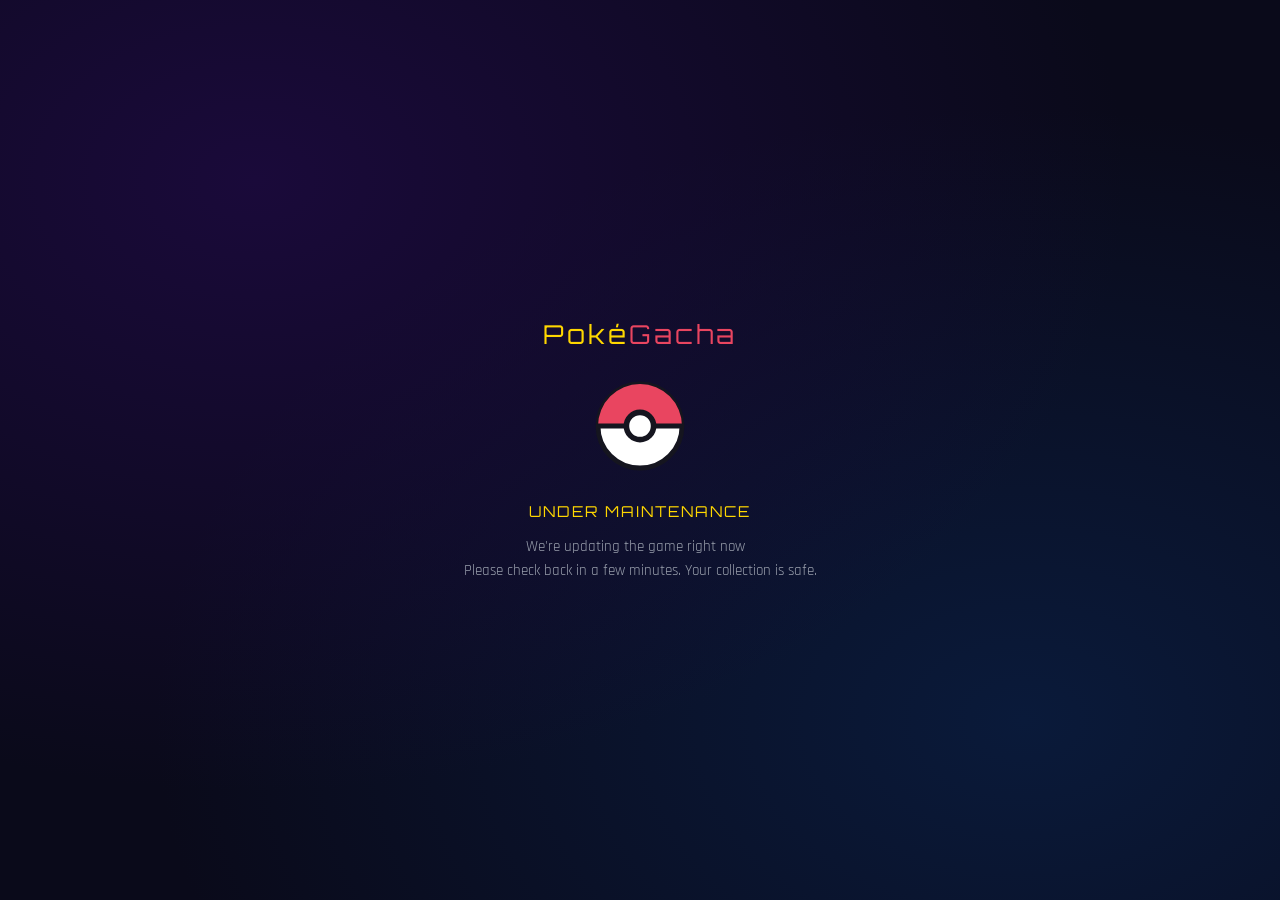
<file: maintenance.html>
<!DOCTYPE html>
<html lang="en">
<head>
  <meta charset="UTF-8">
  <meta name="viewport" content="width=device-width, initial-scale=1.0">
  <meta name="theme-color" content="#0a0a1a">
  <title>PokéGacha ✦ Under Maintenance</title>
  <style>
    @import url('https://fonts.googleapis.com/css2?family=Orbitron:wght@400;700;900&family=Rajdhani:wght@400;600;700&display=swap');
    * { margin: 0; padding: 0; box-sizing: border-box; }
    html, body { height: 100%; }
    body {
      font-family: 'Rajdhani', sans-serif; color: #e8e8f8;
      background: #0a0a1a;
      background-image:
        radial-gradient(ellipse at 20% 20%, #1a0a3a 0%, transparent 60%),
        radial-gradient(ellipse at 80% 80%, #0a1a3a 0%, transparent 60%);
      display: flex; align-items: center; justify-content: center;
      text-align: center; padding: 24px;
    }
    .wrap { max-width: 420px; }
    .logo {
      font-family: 'Orbitron', monospace; font-size: 26px; color: #ffd700;
      letter-spacing: 3px; margin-bottom: 28px;
    }
    .logo em { color: #e94560; font-style: normal; }
    .ball {
      width: 96px; height: 96px; margin: 0 auto 28px; position: relative;
      animation: wobble 1.8s ease-in-out infinite;
    }
    @keyframes wobble {
      0%, 100% { transform: rotate(-8deg); }
      50%       { transform: rotate(8deg); }
    }
    .title {
      font-family: 'Orbitron', monospace; font-size: 15px; color: #ffd700;
      letter-spacing: 2px; margin-bottom: 14px;
    }
    .msg { font-size: 15px; color: #9aa0ad; line-height: 1.6; }
    .dots span { animation: blink 1.4s infinite both; }
    .dots span:nth-child(2) { animation-delay: .2s; }
    .dots span:nth-child(3) { animation-delay: .4s; }
    @keyframes blink { 0%, 80%, 100% { opacity: 0; } 40% { opacity: 1; } }
  </style>
</head>
<body>
  <div class="wrap">
    <div class="logo">Poké<em>Gacha</em></div>
    <div class="ball">
      <svg width="96" height="96" viewBox="0 0 24 24">
        <circle cx="12" cy="12" r="10.5" fill="#fff" stroke="#15151f" stroke-width="1.2"/>
        <path d="M1.5 12a10.5 10.5 0 0 1 21 0z" fill="#e94560"/>
        <line x1="1.5" y1="12" x2="22.5" y2="12" stroke="#15151f" stroke-width="1.2"/>
        <circle cx="12" cy="12" r="3.4" fill="#fff" stroke="#15151f" stroke-width="1.4"/>
      </svg>
    </div>
    <div class="title">UNDER MAINTENANCE</div>
    <p class="msg">
      We're updating the game right now<span class="dots"><span>.</span><span>.</span><span>.</span></span><br>
      Please check back in a few minutes. Your collection is safe.
    </p>
  </div>
</body>
</html>
</file>
